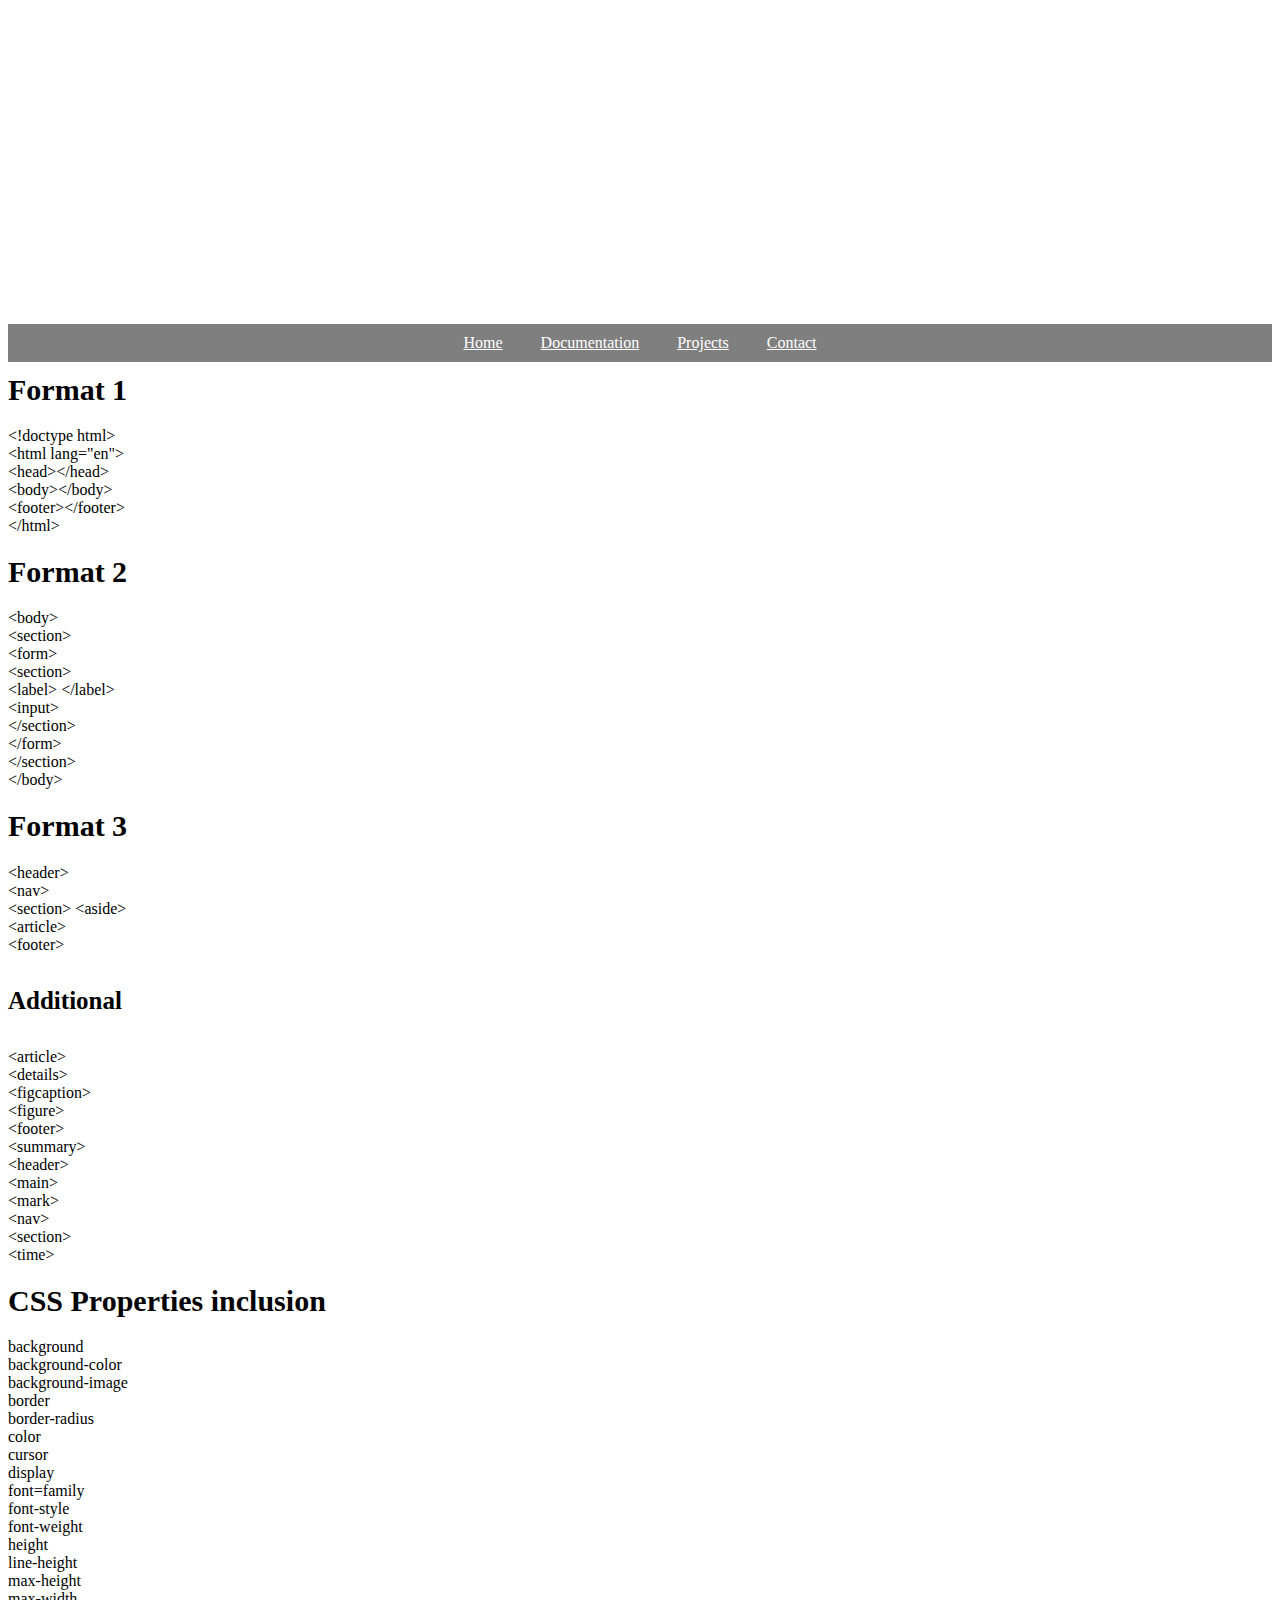
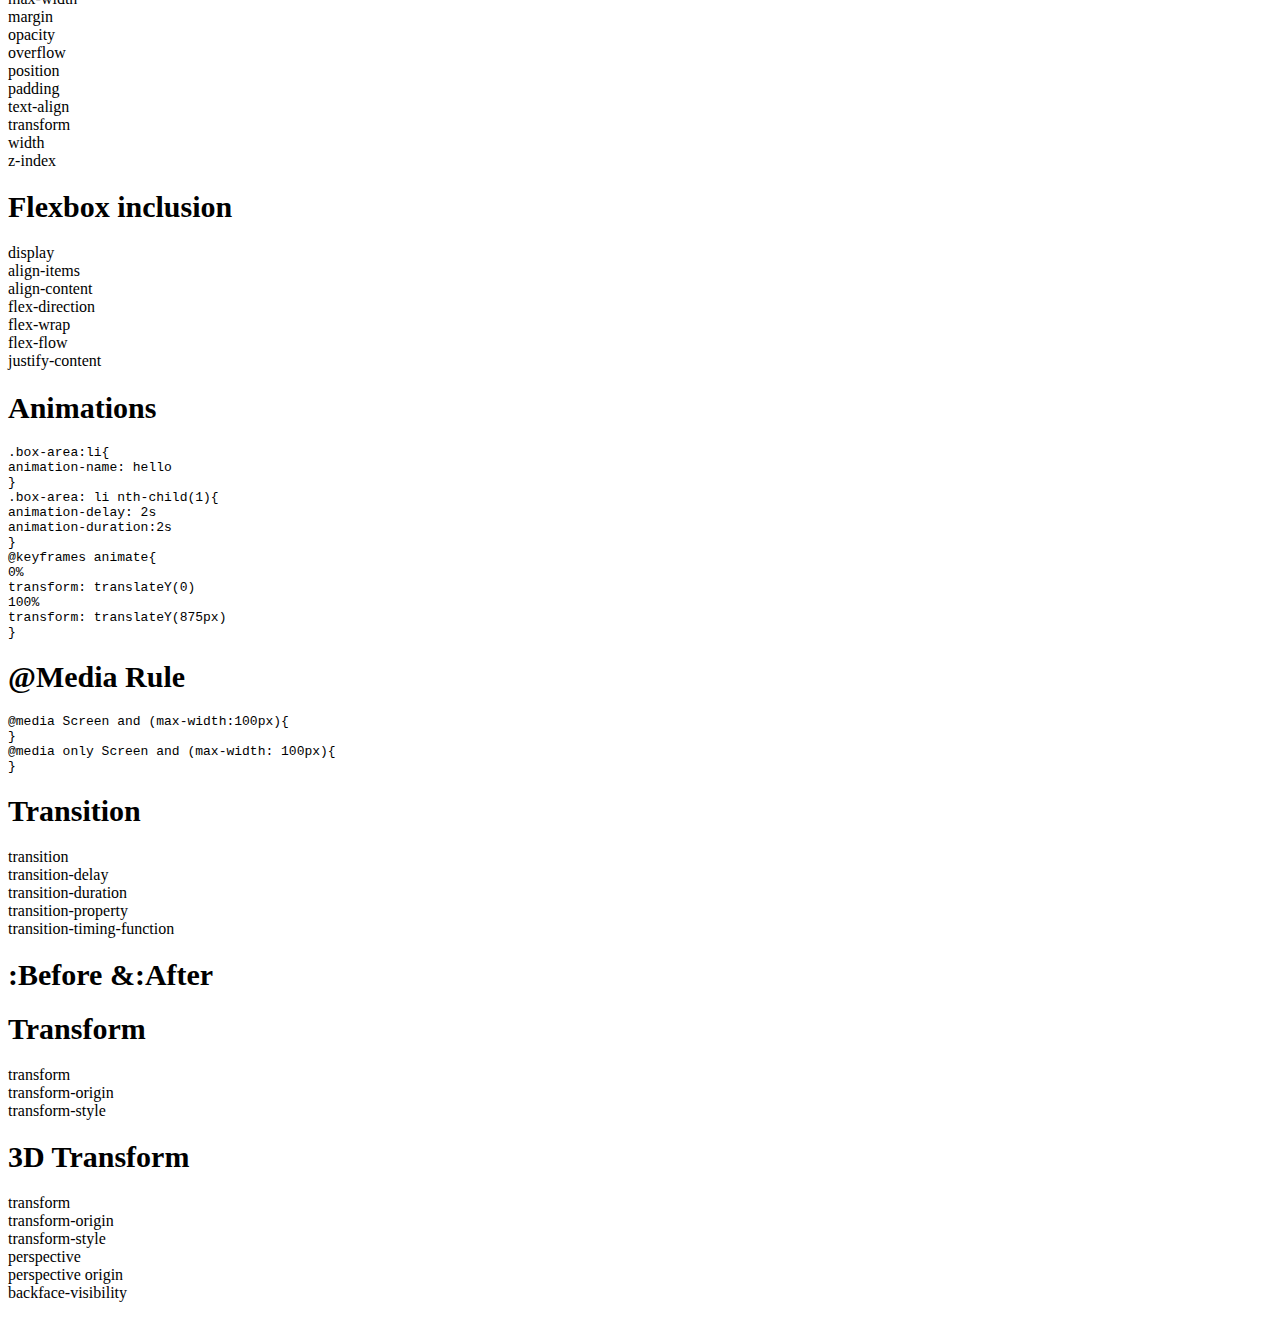
<file: Documentation.html>
<html>
  <head>
    <meta charset="utf-8">
    <meta name= "viewpoint" content= "width=device-width">
    <link rel="stylesheet" href="https://maxcdn.bootstrapcdn.com/bootstrap/4.0.0-beta/css/bootstrap.min.css" integrity="sha384-/Y6pD6FV/Vv2HJnA6t+vslU6fwYXjCFtcEpHbNJ0lyAFsXTsjBbfaDjzALeQsN6M" crossorigin="anonymous">
    <link rel="stylesheet" href="css/Documentation.css" >
    <script src="https://ajax.googleapis.com/ajax/libs/jquery/2.1.1/jquery.min.js"></script>
    <script src=""></script>
    <script src="https://maxcdn.bootstrapcdn.com/bootstrap/4.0.0/js/bootstrap.min.js" integrity="sha384-JZR6Spejh4U02d8jOt6vLEHfe/JQGiRRSQQxSfFWpi1MquVdAyjUar5+76PVCmYl" crossorigin="anonymous"></script>
  </head>
    
<body>
  <header>
    <div></div>
    <ul>
      <li><a id="Home" href="index.html">Home</a></li>
      <li><a id="Documentation" href="Documentation.html">Documentation</a></li>
      <li><a id="Projects" href="Projects.html">Projects</a></li>
      <li><a id="Contact" href="Contact.html">Contact</a></li>
    </ul>
  </header>

  <div>
    <h1>Format 1</h1>
    <p>
      &lt!doctype html&gt<br>
      &lthtml lang="en"&gt<br>
        &lthead&gt&lt/head&gt<br>
        &ltbody&gt&lt/body&gt<br>
        &ltfooter&gt&lt/footer&gt<br>
      &lt/html&gt
    </p>
  </div>
  <div>
    <h1>Format 2</h1>
    <p>
      &ltbody&gt<br>
      &ltsection&gt<br>
      &ltform&gt<br>
      &ltsection&gt<br>
      &ltlabel&gt
      &lt/label&gt<br>
      &ltinput&gt<br>
      &lt/section&gt<br>
      &lt/form&gt<br>
      &lt/section&gt<br>
      &lt/body&gt<br>
    </p>
  </div>
  <div>
    <h1>Format 3</h1>
    <p>
      &ltheader&gt<br>
      &ltnav&gt<br>
      &ltsection&gt &ltaside&gt<br>
      &ltarticle&gt<br>
      &ltfooter&gt<br>
    </p>
    <h4>Additional</h4>
    <p>
      &ltarticle&gt<br>
      &ltdetails&gt<br>
      &ltfigcaption&gt<br>
      &ltfigure&gt<br>
      &ltfooter&gt<br>
      &ltsummary&gt<br>
      &ltheader&gt<br>
      &ltmain&gt<br>
      &ltmark&gt<br>
      &ltnav&gt<br>
      &ltsection&gt<br>
      &lttime&gt<br>
    </p>
  </div>
  <div>
    <h1>CSS Properties inclusion</h1>
    <p>
      background<br>
      background-color<br>
      background-image<br>
      border<br>
      border-radius<br>
      color<br>
      cursor<br>
      display<br>
      font=family<br>
      font-style<br>
      font-weight<br>
      height<br>
      line-height<br>
      max-height<br>
      max-width<br>
      margin<br>
      opacity<br>
      overflow<br>
      position<br>
      padding<br>
      text-align<br>
      transform<br>
      width<br>
      z-index<br>
    </p>
  </div>
  <div>
    <h1>Flexbox inclusion</h1>
    <p>
      display<br>
      align-items<br>
      align-content<br>
      flex-direction<br>
      flex-wrap<br>
      flex-flow<br>
      justify-content<br>
    </p>
  </div>
  <div>
    <h1>Animations</h1>
    <code>
      .box-area:li{<br>
        animation-name: hello<br>
      }<br>

      .box-area: li nth-child(1){<br>
        animation-delay: 2s <br>
        animation-duration:2s <br>
      }<br>

      @keyframes animate{<br>
        0%<br>
          transform: translateY(0)<br>
        100%<br>
          transform: translateY(875px)<br>
      }<br>
    </code>
  </div>
  <div>
    <h1>@Media Rule</h1>
    <code>
      @media Screen and (max-width:100px){<br>

      }<br>

      @media only Screen and (max-width: 100px){<br>

      }<br>
    </code>
  </div>
  <div>
    <h1>Transition</h1>
    <p>
      transition<br>
      transition-delay<br>
      transition-duration<br>
      transition-property<br>
      transition-timing-function<br>
    </p>
  </div>
  <div>
    <h1>:Before &:After</h1>
    <p>

    </p>
  </div>
  <div>
    <h1>Transform</h1>
    <p>
      transform<br>
      transform-origin<br>
      transform-style<br>
    </p>
  </div>
  <div>
    <h1>3D Transform</h1>
    <p>
      transform<br>
      transform-origin<br>
      transform-style<br>
      perspective<br>
      perspective origin<br>
      backface-visibility<br>
    </p>
  </div>
  <!--<div class="animation-area">
    <ul class="box-area">
      <li></li>
      <li></li>
      <li></li>
      <li></li>
      <li></li>
      <li></li>
    </ul>
  </div>-->
</body>
<footer></footer>
  
</html>
</file>
<file: css/Documentation.css>
header {
  background-image: url(https://images.unsplash.com/photo-1508144322886-717c284ab392?ixlib=rb-1.2.1&ixid=eyJhcHBfaWQiOjEyMDd9&auto=format&fit=crop&w=750&q=80);
  height: 345px;
  width: 100%;
  background-size: cover;
  background-position: center;
  background-repeat: no-repeat;
}

header div{
  height: 300px;
}

#Home, #Projects, #Documentation, #Contact{
  color: white;
}

#Home, #Projects, #Documentation, #Contact{
  margin:7px;
}
    
ul {
  color: white;
  text-align: center;
  padding: 10px;
  background: rgba(0,0,0,0.5);
}

li {
  display: inline;
  padding: 0px 10px 0px 10px;
}
h1 {
  font-family:times;
  font-size: 30px;
}

h4 {
  font-family:times;
  font-size: 25px;
}
  .box-area{
  background-color: white;
  margin: 0;
  position: absolute;
  top: 52vh;
  left: 0;
  width: 100%;
  height: 55em;
  overflow: hidden;
  z-index: -1;
}

.box-area li{
  position: absolute;
  display: block;
  list-style: none;
  width: 25px;
  height: 25px;
  animation: animate 5s linear infinite;
  z-index: -1;
}

.box-area li:nth-child(1){
  background-color: #ff980b;
  left: 80%;
  width: 10px;
  height: 20px;
  animation-delay: 0s;
  animation-duration: 5s;
}

.box-area li:nth-child(2){
  background-color: #ff980b;
  left: 10%;
  width: 10px;
  height: 20px;
  animation-delay: 0s;
  animation-duration: 5s;
}

.box-area li:nth-child(3){
  background-color: #ef7101;
  left: 15%;
  width: 10px;
  height: 20px;
  animation-delay: 0s;
  animation-duration: 2s;
}

.box-area li:nth-child(4){
  background-color: #ef7101;
  left: 90%;
  width: 10px;
  height: 20px;
  animation-delay: 0s;
  animation-duration: 7s;
}

.box-area li:nth-child(5){
  background-color: #fb5c01;
  left: 12%;
  width: 10px;
  height: 20px;
  animation-delay: 0s;
  animation-duration: 12s;
}

.box-area li:nth-child(6){
  background-color: #fb5c01;
  left: 85%;
  width: 10px;
  height: 20px;
  animation-delay: 0s;
  animation-duration: 10s;
}

@keyframes animate{
  0%{
    transform: translateY(0);
  }
  100%{
    transform: translateY(875px);
  }
}

@media only screen and (max-width:1050px){
  .box-area li{
    position: absolute;
    display: none;
    list-style: none;
    width: 25px;
    height: 25px;
    animation: animate;
    z-index: -1;
  }
}

/*body {
  line-height: 1.5;
  font-family: helvetica;
  padding: 0;
  margin: 0;
  font-size: 20px;
  border-style: solid;
}

.container{
  width: 50%;
  margin: auto;
  overflow: hidden;
  font-family:times;
}
header{
  padding-top:30px;
  min-height:70px;
}

header a{
  text-decoration: none;
  text-transform: uppercase;
  font-size: 16px;
}

header ul{
  margin:0;
  padding:0;
}

header li{
  float: left;
  display: inline;
  font-family:times;
}

.container h1, h2{
  font-size: 30px;
  line-height: 2;
}

#contactMe{
  text-align:center;
  font-family:times;
}

#woodImg{
  width:100%;
  height:100px;
  opacity:.7;
}*/
</file>
